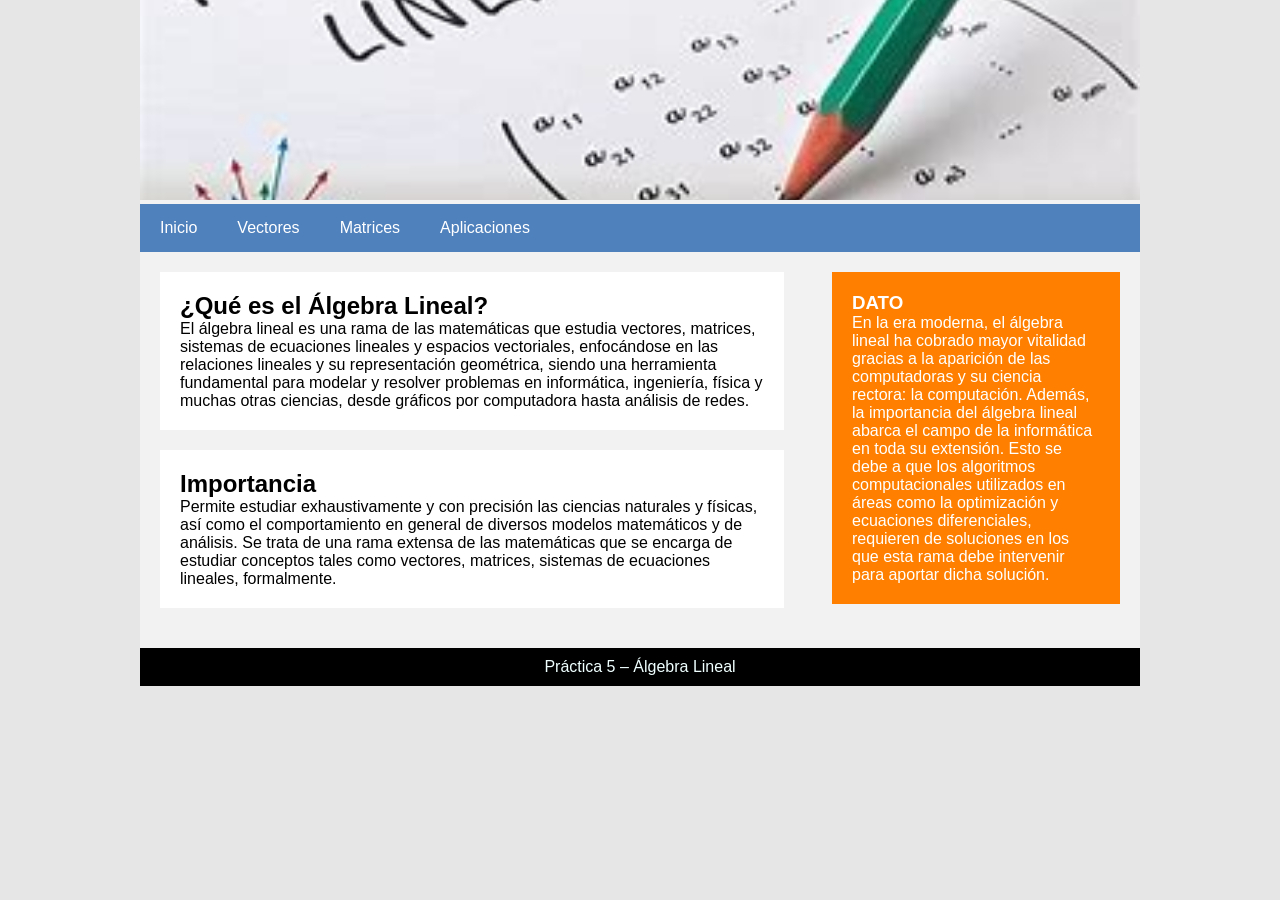
<file: index.html>
<!DOCTYPE html>
<html lang="es">
<head>
<meta charset="UTF-8">
<title>Álgebra Lineal</title>
<link rel="stylesheet" href="estilos.css">
</head>
<body>

<div class="contenedor">

<header>
    <img src="algebra lineal.jpg" alt="Álgebra Lineal">
</header>

<nav>
<ul>
    <li><a href="index.html">Inicio</a></li>
    <li><a href="vectores.html">Vectores</a></li>
    <li><a href="matrices.html">Matrices</a></li>
    <li><a href="aplicaciones.html">Aplicaciones</a></li>
</ul>
</nav>

<section class="main">
<section class="articles">

<article>
<h2>¿Qué es el Álgebra Lineal?</h2>
<p>
El álgebra lineal es una rama de las matemáticas que estudia vectores, matrices, sistemas de ecuaciones lineales y espacios vectoriales, enfocándose en las relaciones lineales y su representación geométrica, siendo una herramienta fundamental para modelar y resolver problemas en informática, ingeniería, física y muchas otras ciencias, desde gráficos por computadora hasta análisis de redes.
</p>
</article>

<article>
<h2>Importancia</h2>
<p>
Permite estudiar exhaustivamente y con precisión las ciencias naturales y físicas, así como el comportamiento en general de diversos modelos matemáticos y de análisis. Se trata de una rama extensa de las matemáticas que se encarga de estudiar conceptos tales como vectores, matrices, sistemas de ecuaciones lineales, formalmente.</p>
</article>

</section>

<aside>
<h3>DATO</h3>
<p>
En la era moderna, el álgebra lineal ha cobrado mayor vitalidad gracias a la aparición de las computadoras y su ciencia rectora: la computación. Además, la importancia del álgebra lineal abarca el campo de la informática en toda su extensión. Esto se debe a que los algoritmos computacionales utilizados en áreas como la optimización y ecuaciones diferenciales, requieren de soluciones en los que esta rama debe intervenir para aportar dicha solución.
</p>
</aside>
</section>

<footer>
<p>Práctica 5 – Álgebra Lineal</p>
</footer>

</div>

</body>
</html>
</file>
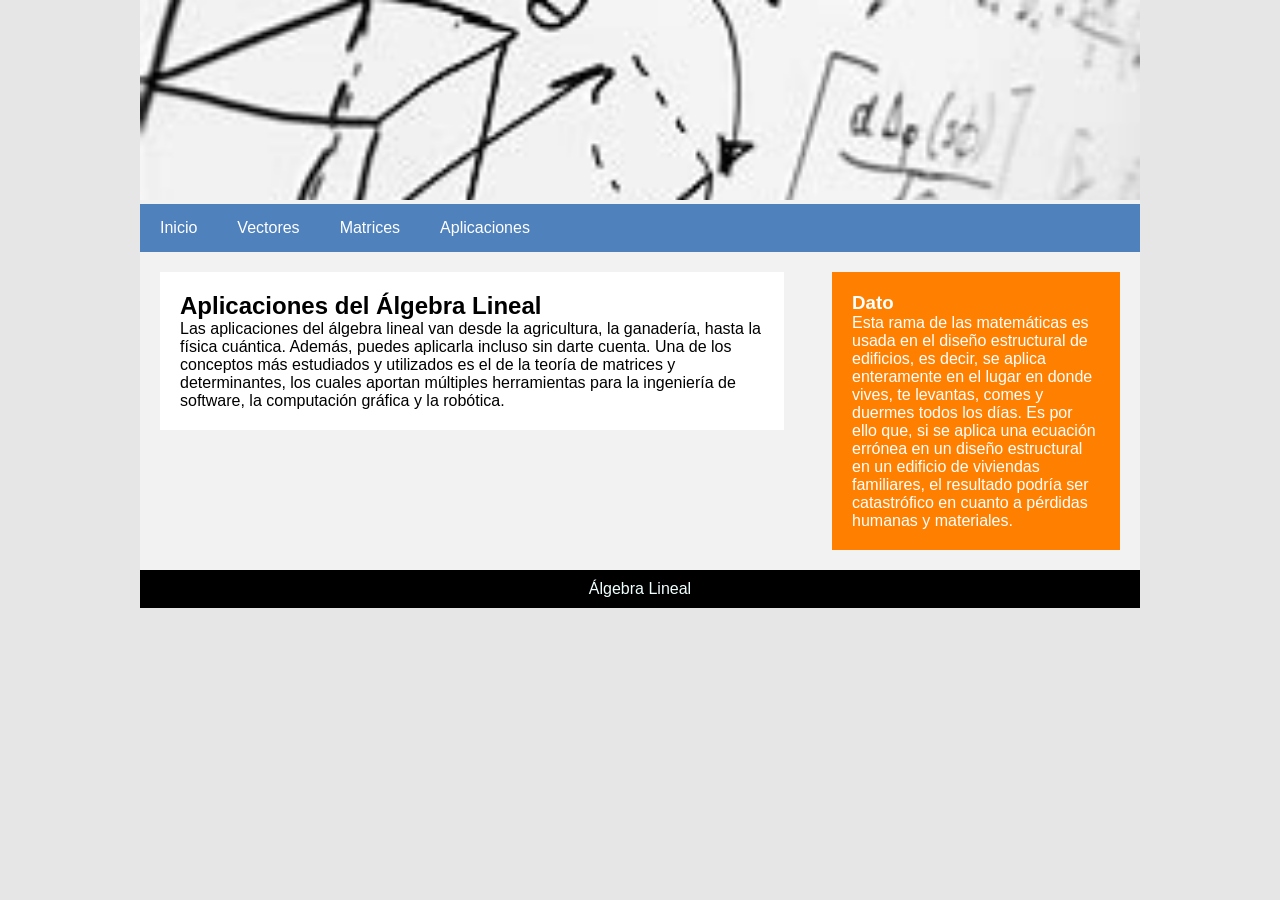
<file: aplicaciones.html>
<!DOCTYPE html>
<html lang="es">
<head>
<meta charset="UTF-8">
<title>Aplicaciones</title>
<link rel="stylesheet" href="estilos.css">
</head>
<body>

<div class="contenedor">

<header>
<img src="aplicaciones.jpg">
</header>

<nav>
<ul>
<li><a href="index.html">Inicio</a></li>
<li><a href="vectores.html">Vectores</a></li>
<li><a href="matrices.html">Matrices</a></li>
<li><a href="aplicaciones.html">Aplicaciones</a></li>
</ul>
</nav>

<section class="main">
<section class="articles">
<article>
<h2>Aplicaciones del Álgebra Lineal</h2>
<p>
Las aplicaciones del álgebra lineal van desde la agricultura, la ganadería, hasta la física cuántica. Además, puedes aplicarla incluso sin darte cuenta. Una de los conceptos más estudiados y utilizados es el de la teoría de matrices y determinantes, los cuales aportan múltiples herramientas para la ingeniería de software, la computación gráfica y la robótica.</p>
</article>
</section>

<aside>
<h3>Dato</h3>
<p>
Esta rama de las matemáticas es usada en el diseño estructural de edificios, es decir, se aplica enteramente en el lugar en donde vives, te levantas, comes y duermes todos los días. Es por ello que, si se aplica una ecuación errónea en un diseño estructural en un edificio de viviendas familiares, el resultado podría ser catastrófico en cuanto a pérdidas humanas y materiales.</p>
</aside>
</section>

<footer>
<p>Álgebra Lineal</p>
</footer>

</div>

</body>
</html>
</file>
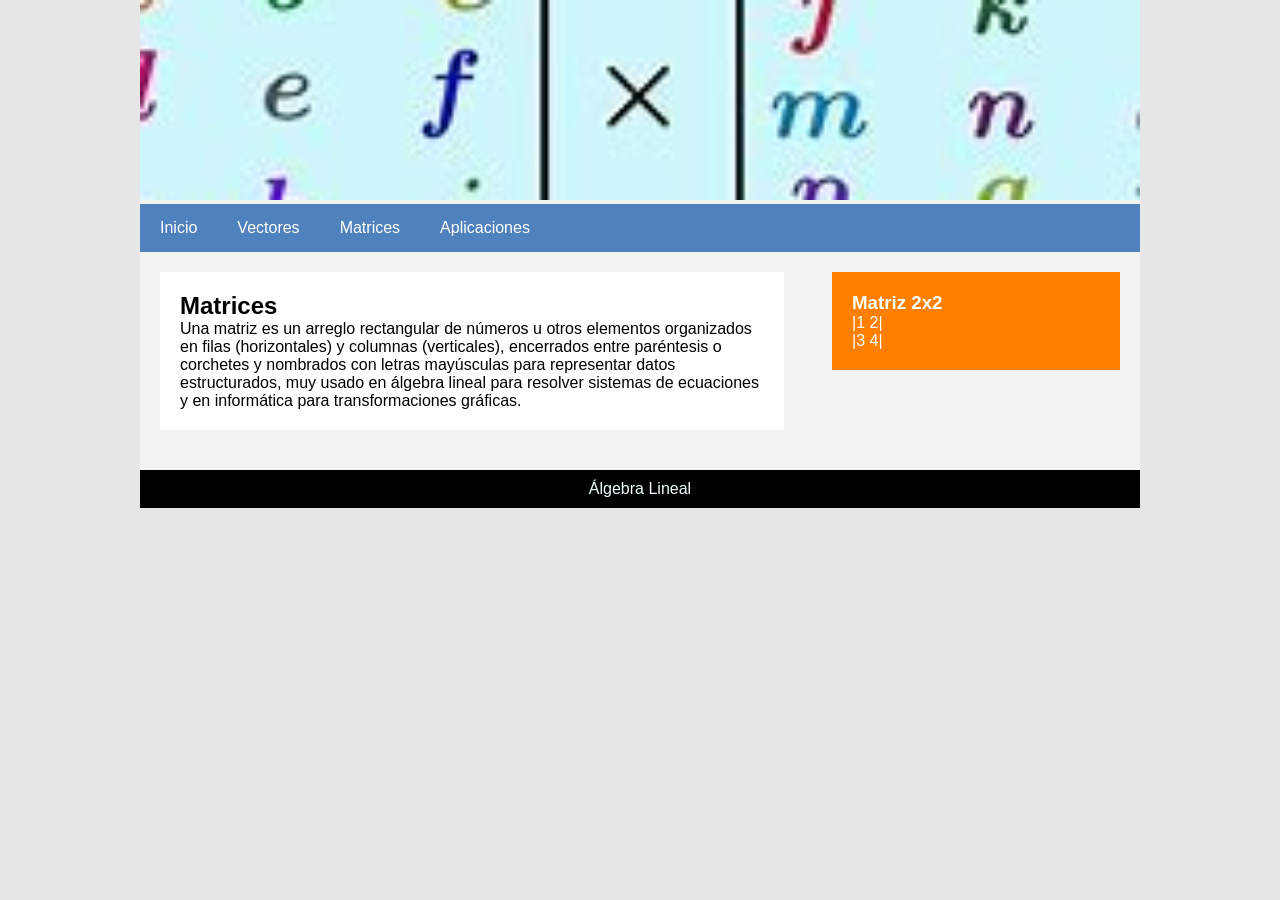
<file: matrices.html>
<!DOCTYPE html>
<html lang="es">
<head>
<meta charset="UTF-8">
<title>Matrices</title>
<link rel="stylesheet" href="estilos.css">
</head>
<body>

<div class="contenedor">

<header>
<img src="matrices.jpg">
</header>

<nav>
<ul>
<li><a href="index.html">Inicio</a></li>
<li><a href="vectores.html">Vectores</a></li>
<li><a href="matrices.html">Matrices</a></li>
<li><a href="aplicaciones.html">Aplicaciones</a></li>
</ul>
</nav>

<section class="main">
<section class="articles">
<article>
<h2>Matrices</h2>
<p>
Una matriz es un arreglo rectangular de números u otros elementos organizados en filas (horizontales) y columnas (verticales), encerrados entre paréntesis o corchetes y nombrados con letras mayúsculas para representar datos estructurados, muy usado en álgebra lineal para resolver sistemas de ecuaciones y en informática para transformaciones gráficas.</p>
</article>
</section>

<aside>
<h3>Matriz 2x2</h3>
<p>
|1  2|<br>
|3  4|
</p>
</aside>
</section>

<footer>
<p>Álgebra Lineal</p>
</footer>

</div>

</body>
</html>
</file>
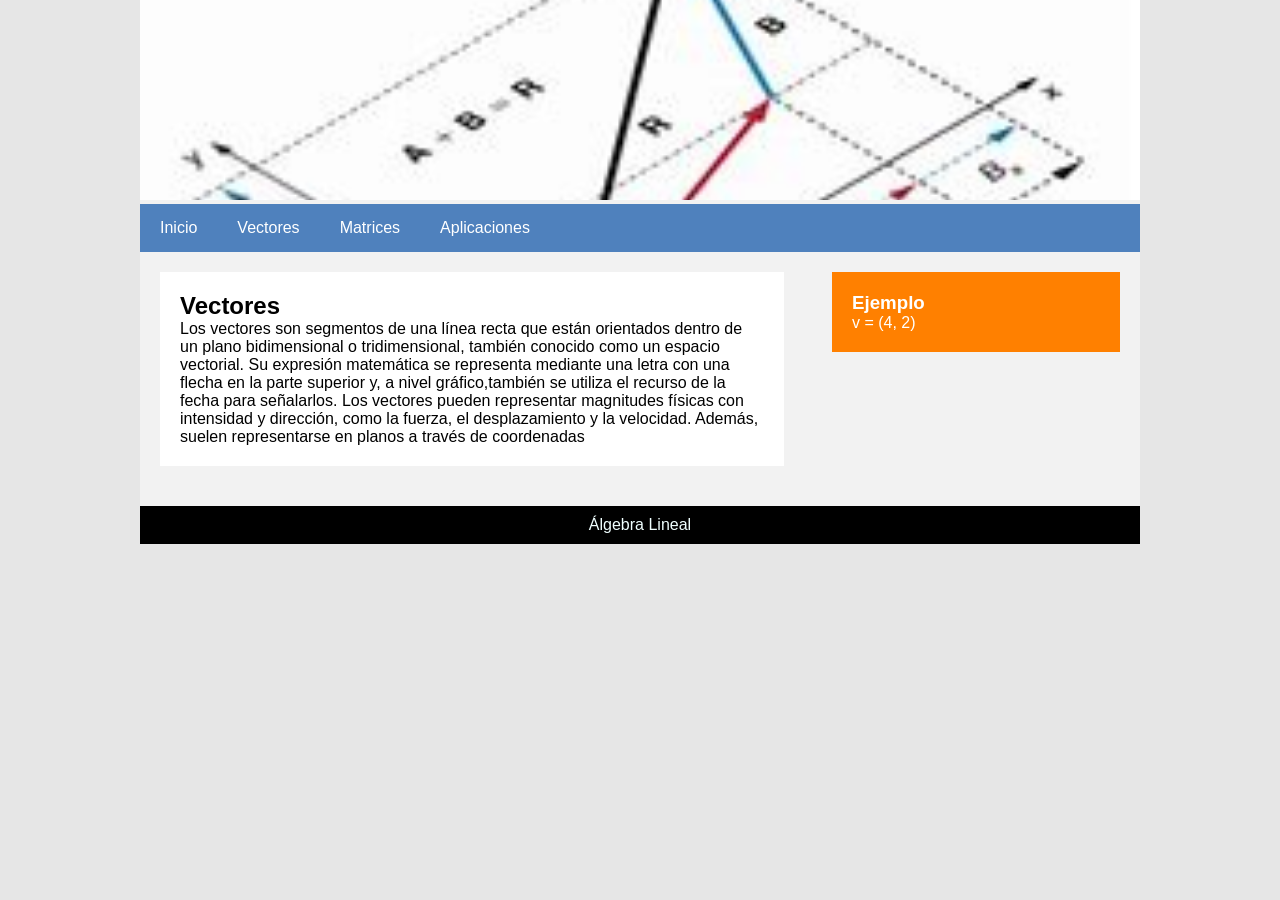
<file: vectores.html>
<!DOCTYPE html>
<html lang="es">
<head>
<meta charset="UTF-8">
<title>Vectores</title>
<link rel="stylesheet" href="estilos.css">
</head>
<body>

<div class="contenedor">

<header>
<img src="vector.jpg">
</header>

<nav>
<ul>
<li><a href="index.html">Inicio</a></li>
<li><a href="vectores.html">Vectores</a></li>
<li><a href="matrices.html">Matrices</a></li>
<li><a href="aplicaciones.html">Aplicaciones</a></li>
</ul>
</nav>

<section class="main">
<section class="articles">
<article>
<h2>Vectores</h2>
<p>
Los vectores son segmentos de una línea recta que están orientados dentro de un plano bidimensional o tridimensional, también conocido como un espacio vectorial. Su expresión matemática se representa mediante una letra con una flecha en la parte superior y, a nivel gráfico,también se utiliza el recurso de la fecha para señalarlos.

Los vectores pueden representar magnitudes físicas con intensidad y dirección, como la fuerza, el desplazamiento y la velocidad. Además, suelen representarse en planos a través de coordenadas</p>
</article>
</section>

<aside>
<h3>Ejemplo</h3>
<p>v = (4, 2)</p>
</aside>
</section>

<footer>
<p>Álgebra Lineal</p>
</footer>

</div>

</body>
</html>
</file>
<file: estilos.css>
*{
    margin: 0;
    padding: 0;
    box-sizing: border-box;
}

body{
    background: #e6e6e6;
    font-family: Arial, sans-serif;
}

/* CONTENEDOR */
.contenedor{
    width: 1000px;
    margin: auto;
    background: #f2f2f2;
}

/* HEADER */
header img{
    width: 100%;
    height: 200px;
    object-fit: cover;
}

/* MENU */
nav{
    background: #4f81bd;
}

nav ul{
    list-style: none;
    overflow: hidden;
}

nav ul li{
    float: left;
}

nav ul li a{
    display: block;
    padding: 15px 20px;
    color: white;
    text-decoration: none;
}

nav ul li a:hover{
    background: #6fa8dc;
}

/* MAIN */
.main{
    overflow: hidden;
    padding: 20px;
}

.main .articles{
    width: 65%;
    float: left;
}

.main .articles article{
    background: #fff;
    padding: 20px;
    margin-bottom: 20px;
}

/* SIDEBAR */
aside{
    width: 30%;
    float: right;
    background: #ff8000;
    padding: 20px;
    color: white;
}

/* FOOTER */
footer{
    background: #000;
    color: azure;
    text-align: center;
    padding: 10px;
    clear: both;
}
</file>
